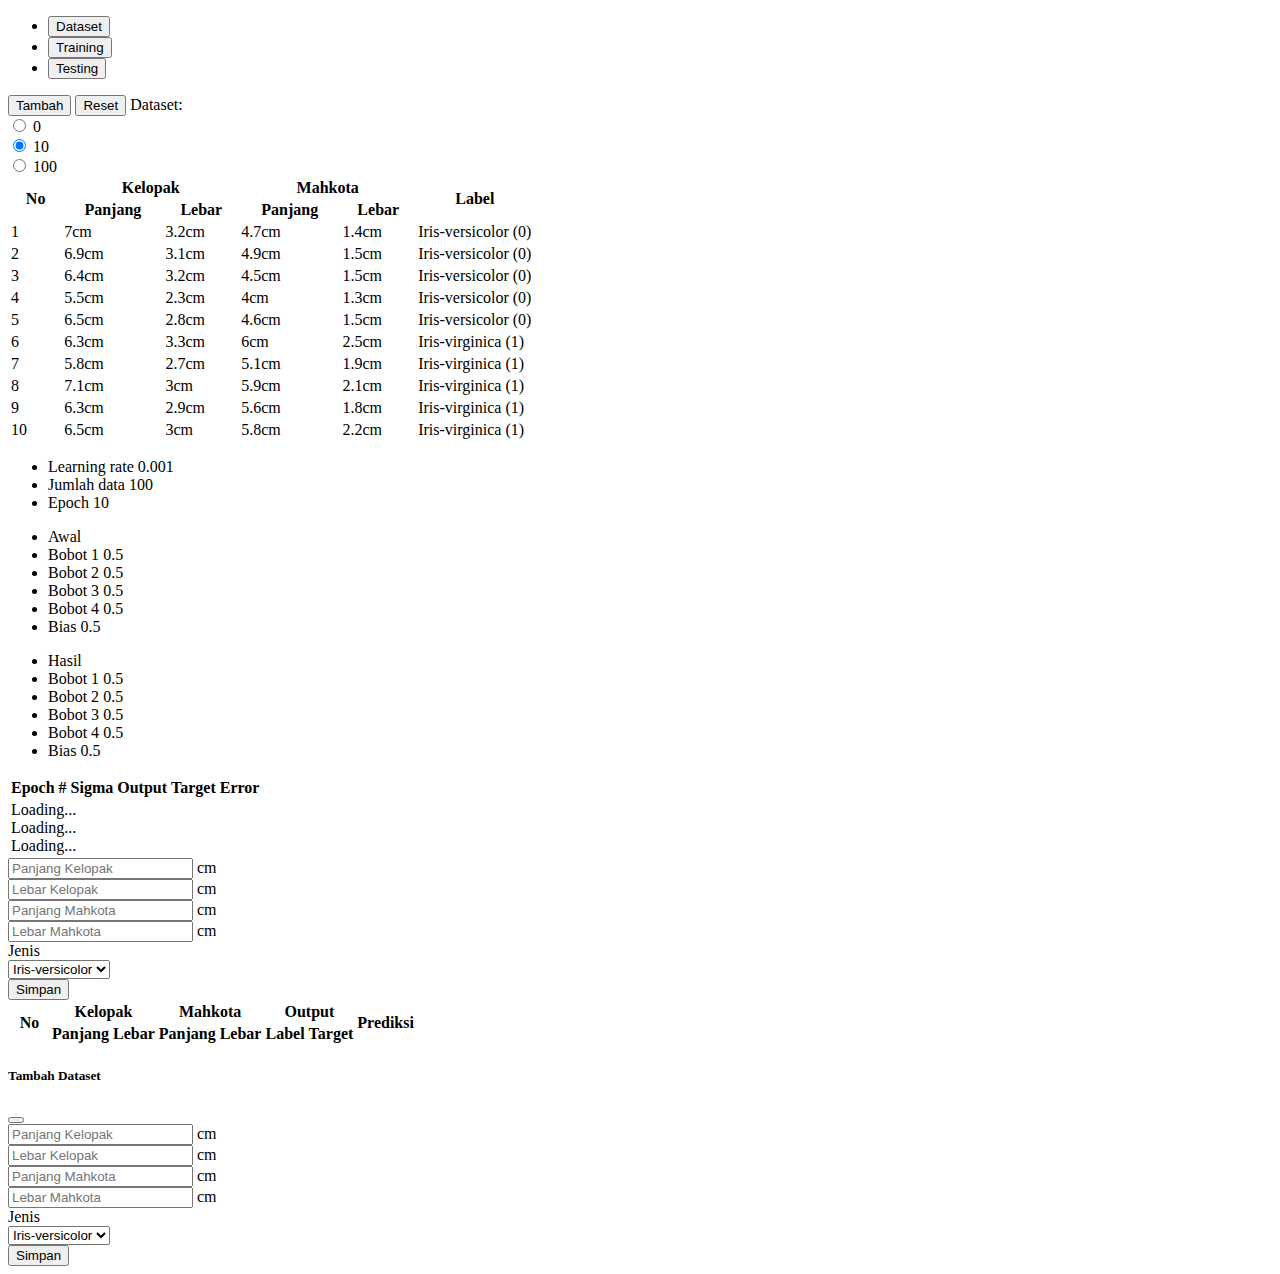
<file: bunga-iris/index.html>
<!DOCTYPE html>
<html lang="en">
  <head>
    <meta charset="UTF-8" />
    <meta http-equiv="X-UA-Compatible" content="IE=edge" />
    <meta name="viewport" content="width=device-width, initial-scale=1.0" />
    <!-- Bootstrap CSS -->
    <link
      href="https://cdn.datatables.net/1.10.23/css/dataTables.bootstrap5.min.css"
      rel="stylesheet"
      crossorigin="anonymous"
    />
    <link
      href="https://cdn.jsdelivr.net/npm/bootstrap@5.0.0-beta2/dist/css/bootstrap.min.css"
      rel="stylesheet"
      integrity="sha384-BmbxuPwQa2lc/FVzBcNJ7UAyJxM6wuqIj61tLrc4wSX0szH/Ev+nYRRuWlolflfl"
      crossorigin="anonymous"
    />
    <title>JST: Bunga Iris</title>
  </head>
  <body>
    <div class="container mt-2">
      <ul class="nav nav-pills mb-3" id="pills-tab" role="tablist">
        <li class="nav-item" role="presentation">
          <button
            class="nav-link active"
            id="pills-dataset-tab"
            data-bs-toggle="pill"
            data-bs-target="#pills-dataset"
            type="button"
            role="tab"
            aria-controls="pills-dataset"
            aria-selected="true"
          >
            Dataset
          </button>
        </li>
        <li class="nav-item" role="presentation">
          <button
            class="nav-link training-tab"
            id="pills-training-tab"
            data-bs-toggle="pill"
            data-bs-target="#pills-training"
            type="button"
            role="tab"
            aria-controls="pills-training"
            aria-selected="false"
          >
            Training
          </button>
        </li>
        <li class="nav-item" role="presentation">
          <button
            class="nav-link"
            id="pills-testing-tab"
            data-bs-toggle="pill"
            data-bs-target="#pills-testing"
            type="button"
            role="tab"
            aria-controls="pills-testing"
            aria-selected="false"
          >
            Testing
          </button>
        </li>
      </ul>
      <div class="tab-content" id="pills-tabContent">
        <div
          class="tab-pane fade show active"
          id="pills-dataset"
          role="tabpanel"
          aria-labelledby="pills-dataset-tab"
        >
          <div class="row">
            <div class="col">
              <button
                type="button"
                class="btn btn-outline-primary"
                data-bs-toggle="modal"
                data-bs-target="#staticBackdrop"
              >
                Tambah
              </button>
              <button class="btn btn-outline-danger dataset-reset">
                Reset
              </button>
              <span class="px-4">Dataset:</span>
              <div class="form-check form-check-inline">
                <input
                  class="form-check-input"
                  type="radio"
                  name="defaultDataset"
                  id="inlineRadio1"
                  value="0"
                  checked
                />
                <label class="form-check-label" for="inlineRadio1"
                  >0</label
                >
              </div>
              <div class="form-check form-check-inline">
                <input
                  class="form-check-input"
                  type="radio"
                  name="defaultDataset"
                  id="inlineRadio1"
                  value="10"
                  checked
                />
                <label class="form-check-label" for="inlineRadio1"
                  >10</label
                >
              </div>
              <div class="form-check form-check-inline">
                <input
                  class="form-check-input"
                  type="radio"
                  name="defaultDataset"
                  id="inlineRadio2"
                  value="100"
                />
                <label class="form-check-label" for="inlineRadio2"
                  >100</label
                >
              </div>
            </div>
          </div>
          <div class="row">
            <div class="col">
              <table
                class="table table-striped table-responsive mb-3 table-dataset"
              >
                <thead
                  class="text-center"
                  style="vertical-align: middle; text-align: center"
                >
                  <tr>
                    <th rowspan="2" width="10%">No</th>
                    <th colspan="2">Kelopak</th>
                    <th colspan="2">Mahkota</th>
                    <th rowspan="2" width="22.5%">Label</th>
                  </tr>
                  <tr>
                    <th>Panjang</th>
                    <th>Lebar</th>
                    <th>Panjang</th>
                    <th>Lebar</th>
                  </tr>
                </thead>
                <tbody class="tbody-dataset">
                  <tr>
                    <td>1</td>
                    <td>1</td>
                    <td>1</td>
                    <td>1</td>
                    <td>1</td>
                    <td>1</td>
                  </tr>
                </tbody>
              </table>
            </div>
          </div>
        </div>
        <div
          class="tab-pane fade"
          id="pills-training"
          role="tabpanel"
          aria-labelledby="pills-training-tab"
        >
          <div class="row mb-3">
            <div class="col">
              <ul class="list-group">
                <li
                  class="list-group-item d-flex justify-content-between align-items-center"
                >
                  Learning rate
                  <span class="badge bg-primary rounded-pill span-alpha"
                    >0.001</span
                  >
                </li>
                <li
                  class="list-group-item d-flex justify-content-between align-items-center"
                >
                  Jumlah data
                  <span class="badge bg-primary rounded-pill span-jml-data"
                    >100</span
                  >
                </li>
                <li
                  class="list-group-item d-flex justify-content-between align-items-center"
                >
                  Epoch
                  <span class="badge bg-primary rounded-pill span-epoch"
                    >10</span
                  >
                </li>
              </ul>
            </div>
            <div class="col">
              <ul class="list-group">
                <li
                  class="list-group-item d-flex justify-content-between align-items-center active"
                >
                  Awal
                </li>
                <li
                  class="list-group-item d-flex justify-content-between align-items-center"
                >
                  Bobot 1
                  <span class="badge bg-primary rounded-pill span-w1-old"
                    >0.5</span
                  >
                </li>
                <li
                  class="list-group-item d-flex justify-content-between align-items-center"
                >
                  Bobot 2
                  <span class="badge bg-primary rounded-pill span-w2-old"
                    >0.5</span
                  >
                </li>
                <li
                  class="list-group-item d-flex justify-content-between align-items-center"
                >
                  Bobot 3
                  <span class="badge bg-primary rounded-pill span-w3-old"
                    >0.5</span
                  >
                </li>
                <li
                  class="list-group-item d-flex justify-content-between align-items-center"
                >
                  Bobot 4
                  <span class="badge bg-primary rounded-pill span-w4-old"
                    >0.5</span
                  >
                </li>
                <li
                  class="list-group-item d-flex justify-content-between align-items-center"
                >
                  Bias
                  <span class="badge bg-primary rounded-pill span-bias-old"
                    >0.5</span
                  >
                </li>
              </ul>
            </div>
            <div class="col">
              <ul class="list-group">
                <li
                  class="list-group-item d-flex justify-content-between align-items-center active"
                >
                  Hasil
                </li>
                <li
                  class="list-group-item d-flex justify-content-between align-items-center"
                >
                  Bobot 1
                  <span class="badge bg-primary rounded-pill span-w1-new"
                    >0.5</span
                  >
                </li>
                <li
                  class="list-group-item d-flex justify-content-between align-items-center"
                >
                  Bobot 2
                  <span class="badge bg-primary rounded-pill span-w2-new"
                    >0.5</span
                  >
                </li>
                <li
                  class="list-group-item d-flex justify-content-between align-items-center"
                >
                  Bobot 3
                  <span class="badge bg-primary rounded-pill span-w3-new"
                    >0.5</span
                  >
                </li>
                <li
                  class="list-group-item d-flex justify-content-between align-items-center"
                >
                  Bobot 4
                  <span class="badge bg-primary rounded-pill span-w4-new"
                    >0.5</span
                  >
                </li>
                <li
                  class="list-group-item d-flex justify-content-between align-items-center"
                >
                  Bias
                  <span class="badge bg-primary rounded-pill span-bias-new"
                    >0.5</span
                  >
                </li>
              </ul>
            </div>
          </div>
          <table class="table table-bordered table-responsive">
            <thead>
              <tr>
                <th>Epoch</th>
                <th>#</th>
                <th>Sigma</th>
                <th>Output</th>
                <th>Target</th>
                <th>Error</th>
              </tr>
            </thead>
            <tbody class="tbody-training">
              <tr>
                <td colspan="6" class="text-center p-4">
                  <div class="spinner-grow text-primary" role="status">
                    <span class="visually-hidden">Loading...</span>
                  </div>
                  <div class="spinner-grow text-primary" role="status">
                    <span class="visually-hidden">Loading...</span>
                  </div>
                  <div class="spinner-grow text-primary" role="status">
                    <span class="visually-hidden">Loading...</span>
                  </div>
                </td>
              </tr>
            </tbody>
          </table>
        </div>
        <div
          class="tab-pane fade"
          id="pills-testing"
          role="tabpanel"
          aria-labelledby="pills-testing-tab"
        >
        <div class="row mb-4">
          <div class="col-md-3">
            <div class="input-group mb-3">
              <input
                type="text"
                class="form-control"
                placeholder="Panjang Kelopak"
                aria-describedby="basic-addon2"
                id="test-x1"
              />
              <span class="input-group-text" id="basic-addon2"> cm </span>
            </div>
          </div>
          <div class="col-md-3">
            <div class="input-group mb-3">
              <input
                type="text"
                class="form-control"
                placeholder="Lebar Kelopak"
                aria-describedby="basic-addon2"
                id="test-x2"
              />
              <span class="input-group-text" id="basic-addon2"> cm </span>
            </div>
          </div>
          <div class="col-md-3">
            <div class="input-group mb-3">
              <input
                type="text"
                class="form-control"
                placeholder="Panjang Mahkota"
                aria-describedby="basic-addon2"
                id="test-x3"
              />
              <span class="input-group-text" id="basic-addon2"> cm </span>
            </div>
          </div>
          <div class="col-md-3">
            <div class="input-group mb-3">
              <input
                type="text"
                class="form-control"
                placeholder="Lebar Mahkota"
                aria-describedby="basic-addon2"
                id="test-x4"
              />
              <span class="input-group-text" id="basic-addon2"> cm </span>
            </div>
          </div>
          <div class="col-md-6">
            <div class="row mb-3">
              <label for="test-t" class="col-sm-2 col-form-label">
                Jenis
              </label>
              <div class="col-sm-10">
                <select class="form-select" id="test-t">
                  <option value="0">Iris-versicolor</option>
                  <option value="1">Iris-virginica</option>
                </select>
              </div>
            </div>
          </div>
          <div class="col-md-6">
            <button class="btn btn-primary test-simpan">
              Simpan
            </button>
          </div>
        </div>
          <table class="table table-bordered table-responsive">
            <thead
              class="text-center"
              style="vertical-align: middle; text-align: center"
            >
              <tr>
                <th rowspan="2" width="10%">No</th>
                <th colspan="2">Kelopak</th>
                <th colspan="2">Mahkota</th>
                <th colspan="2"">Output</th>
                <th rowspan="2"">Prediksi</th>
              </tr>
              <tr>
                <th>Panjang</th>
                <th>Lebar</th>
                <th>Panjang</th>
                <th>Lebar</th>
                <th>Label</th>
                <th>Target</th>
              </tr>
            </thead>
            <tbody class="tbody-testing">

            </tbody>
          </table>
        </div>
      </div>
    </div>

    <!-- Modal -->
    <div
      class="modal fade"
      id="staticBackdrop"
      data-bs-backdrop="static"
      data-bs-keyboard="false"
      tabindex="-1"
      aria-labelledby="staticBackdropLabel"
      aria-hidden="true"
    >
      <div class="modal-dialog">
        <div class="modal-content">
          <div class="modal-header">
            <h5 class="modal-title" id="staticBackdropLabel">Tambah Dataset</h5>
            <button
              type="button"
              class="btn-close"
              data-bs-dismiss="modal"
              aria-label="Close"
            ></button>
          </div>
          <div class="modal-body">
            <div class="input-group mb-3">
              <input
                type="text"
                class="form-control"
                placeholder="Panjang Kelopak"
                aria-describedby="basic-addon2"
                id="input-x1"
              />
              <span class="input-group-text" id="basic-addon2"> cm </span>
            </div>
            <div class="input-group mb-3">
              <input
                type="text"
                class="form-control"
                placeholder="Lebar Kelopak"
                aria-describedby="basic-addon2"
                id="input-x2"
              />
              <span class="input-group-text" id="basic-addon2"> cm </span>
            </div>
            <div class="input-group mb-3">
              <input
                type="text"
                class="form-control"
                placeholder="Panjang Mahkota"
                aria-describedby="basic-addon2"
                id="input-x3"
              />
              <span class="input-group-text" id="basic-addon2"> cm </span>
            </div>
            <div class="input-group mb-3">
              <input
                type="text"
                class="form-control"
                placeholder="Lebar Mahkota"
                aria-describedby="basic-addon2"
                id="input-x4"
              />
              <span class="input-group-text" id="basic-addon2"> cm </span>
            </div>
            <div class="row mb-3">
              <label for="input-t" class="col-sm-2 col-form-label">
                Jenis
              </label>
              <div class="col-sm-10">
                <select class="form-select" id="input-t">
                  <option value="0">Iris-versicolor</option>
                  <option value="1">Iris-virginica</option>
                </select>
              </div>
            </div>
          </div>
          <div class="modal-footer">
            <button
              type="button"
              class="btn btn-primary input-simpan"
              data-bs-dismiss="modal"
            >
              Simpan
            </button>
          </div>
        </div>
      </div>
    </div>

    <script
      src="https://cdn.jsdelivr.net/npm/bootstrap@5.0.0-beta2/dist/js/bootstrap.bundle.min.js"
      integrity="sha384-b5kHyXgcpbZJO/tY9Ul7kGkf1S0CWuKcCD38l8YkeH8z8QjE0GmW1gYU5S9FOnJ0"
      crossorigin="anonymous"
    ></script>
    <script src="https://code.jquery.com/jquery-3.5.1.js"></script>
    <script src="https://cdn.datatables.net/1.10.23/js/jquery.dataTables.min.js"></script>
    <script src="https://cdn.datatables.net/1.10.23/js/dataTables.bootstrap5.min.js"></script>
    <script>
      // $(document).ready(function () {
      const datatable = () =>
        $(".table-dataset").DataTable({
          responsive: true,
          searching: false,
          lengthChange: false,
        });
      // });
    </script>
    <script src="dataset.js"></script>
    <script src="script.js"></script>
  </body>
</html>
</file>
